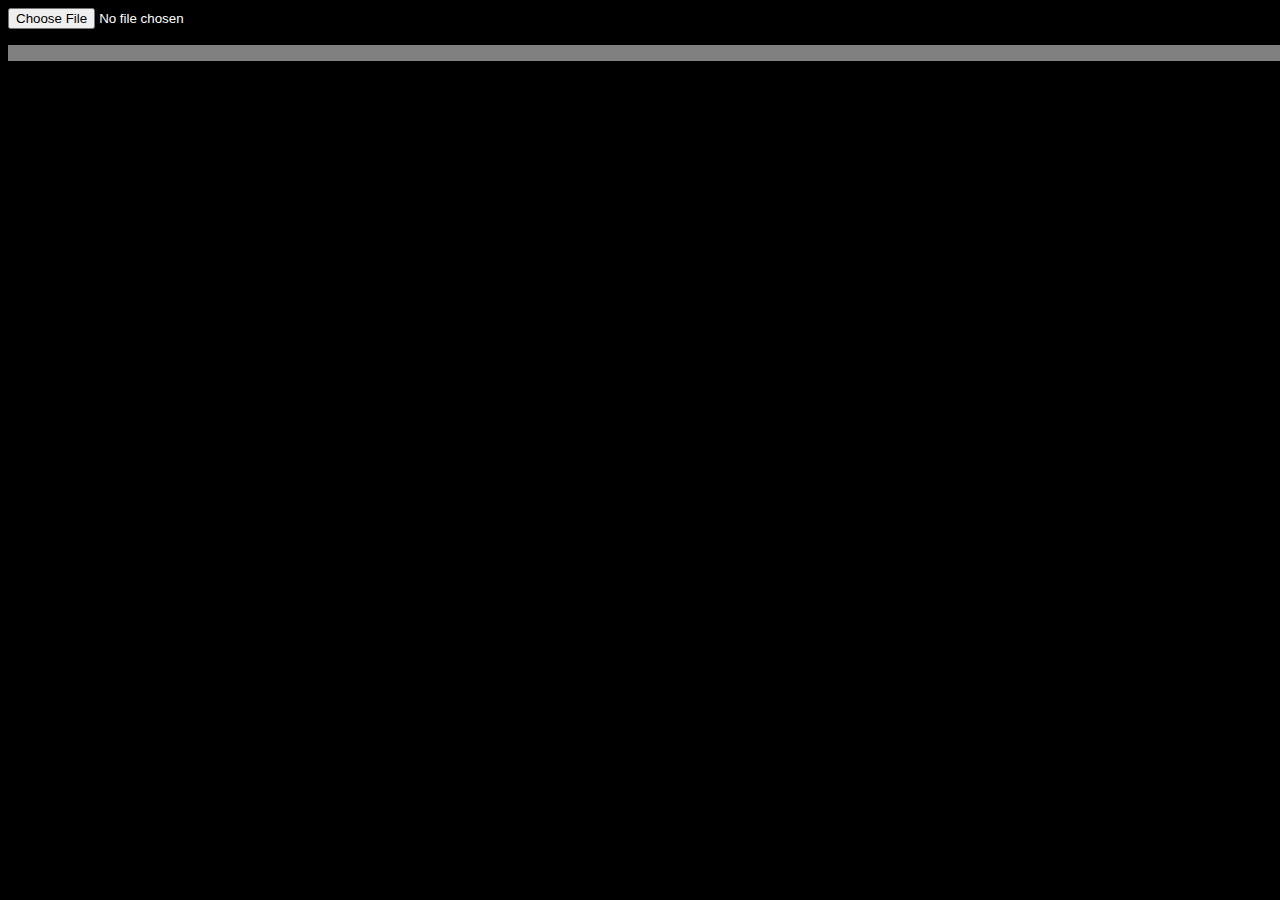
<file: src/test_file_reader.html>
<!DOCTYPE html>
<html>

<head>
  <style>
    body {
      background: #000;
      color: white;
    }

    #progress-bar {
      margin-top: 1em;
      width: 100vw;
      height: 1em;
      background: red;
      transition: 0.3s;
    }
  </style>
</head>

<body>
  <input type="file" id="input" />
  <progress value="0" max="100" id="progress-bar"></progress>
  <div id="status"></div>
  <script>
    const changeStatus = (status) => {
      document.getElementById('status').innerHTML = status;
    }

    const setProgress = (e) => {
      const loadingPercentage = 100 * e.loaded / e.total;

      document.getElementById('progress-bar').value = loadingPercentage;
    }

    const loaded = (e) => {
      const fr = e.target;
      var result = fr.result;

      changeStatus('Finished Loading!');
      console.log('Result:', result);
    }

    const errorHandler = (e) => {
      changeStatus('Error: ' + e.target.error.name);
    }

    const processFile = (file) => {
      const fr = new FileReader();

      fr.readAsDataURL(file);
      fr.addEventListener('loadstart', changeStatus('Start Loading'));
      fr.addEventListener('load', changeStatus('Loaded'));
      fr.addEventListener('loadend', loaded);
      fr.addEventListener('progress', setProgress);
      fr.addEventListener('error', errorHandler);
      fr.addEventListener('abort', changeStatus('Interrupted'));
    }

    document.getElementById('input').addEventListener('change', (e) => {
      const file = document.getElementById('input').files[0];

      if (file) {
        processFile(file);
      }
    });
  </script>
</body>

</html>
</file>
